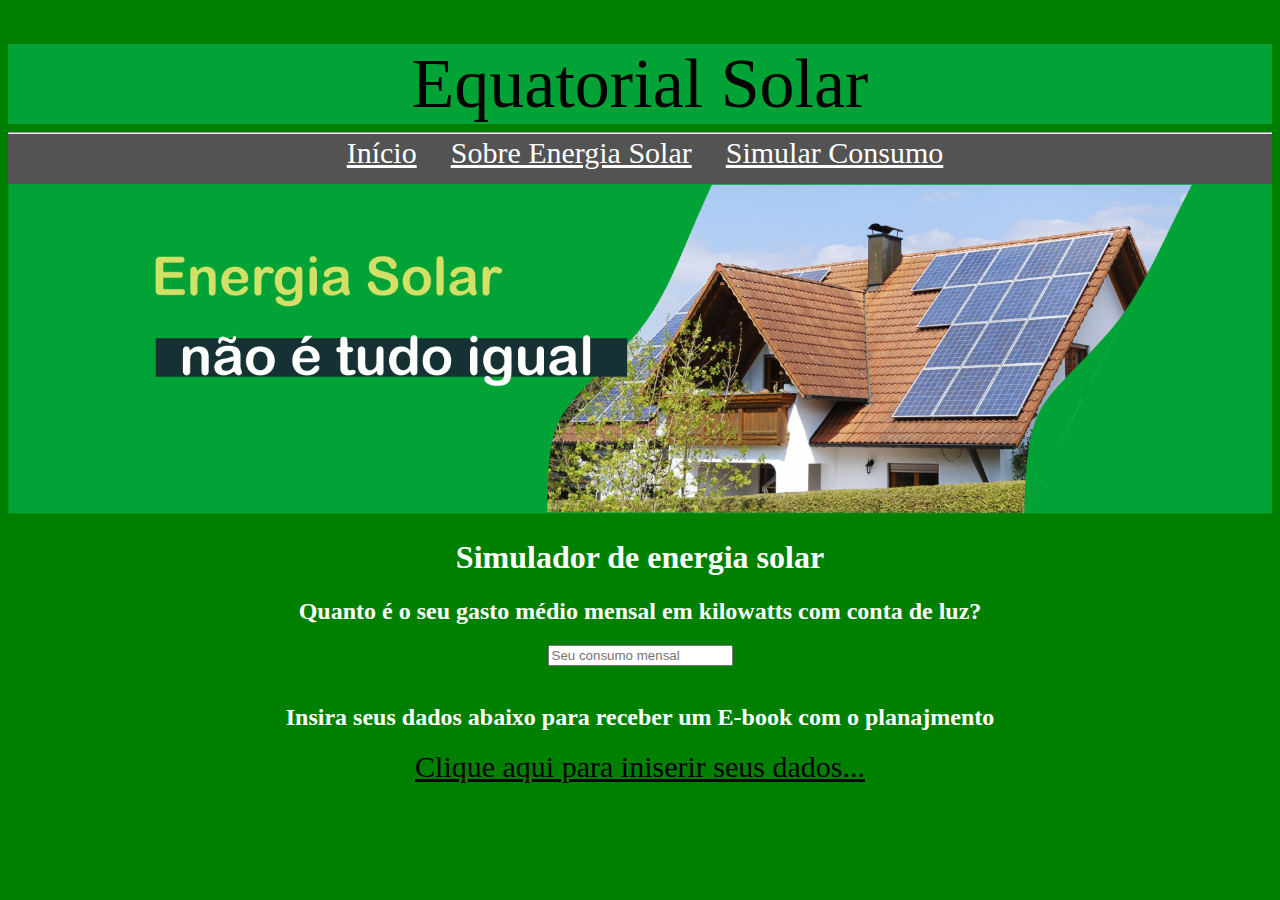
<file: index.html>
<!DOCTYPE html>
<html lang="en">

<head>
    <meta charset="UTF-8">
    <meta http-equiv="X-UA-Compatible" content="IE=edge">
    <meta name="viewport" content="width=device-width, initial-scale=1.0">
    <title>Document</title>
    <link rel="stylesheet" href="styles.css">

</head>

<body>

    <header class="container">
        <!--ÁREA DO CABEÇALHO-->
        <br><br>
        <p class="teto">Equatorial Solar
            <hr>
        </p>
        <br>
        </div>

        <nav id="menu">
            <!--Menu de opcoes-->
            <ul class="menu pags">
                <li class="paginas"><a href="index.html">Início</a></li>
                <li class="paginas"><a href=""target="_blank" >Sobre Energia Solar</a></li>
                <li class="paginas"><a href="" target="_blank">Simular Consumo</a>
                </li>
            </ul>
        </nav> <!-- Fim menu opcoes-->
    </header>

    <img src="img/Untied-1.png" alt="banner">


    <div>
        <h1 id="titulo">Simulador de energia solar</h1>
    </div>

    <div>
        <h2 id="pergunta">Quanto é o seu gasto médio mensal
            em kilowatts com conta de luz?</h2>
    </div>

    <div>
        <input id="caixa" type="number" placeholder="Seu consumo mensal">
    </div>

    <br>

    <div>
        <h2 id="pergunta">Insira seus dados abaixo para receber um E-book com o planajmento</h2>
    </div>

    <div>
        <a id="link" href="./formulario.html">Clique aqui para iniserir seus dados...</a>
    </div>



</body>


</html>
</file>
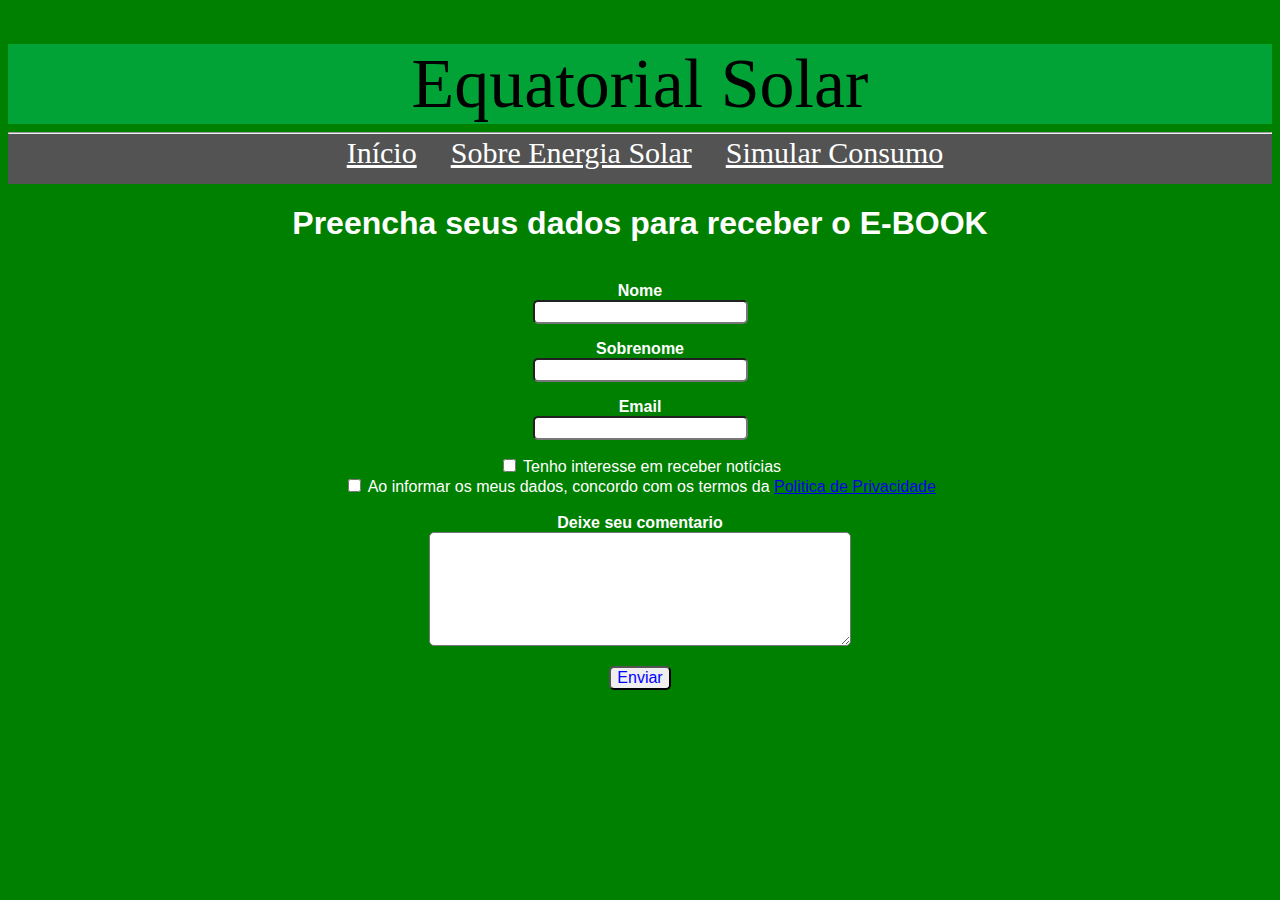
<file: formulario.html>
<!DOCTYPE html>
<html lang="en">
<head>
    <meta charset="UTF-8">
    <meta http-equiv="X-UA-Compatible" content="IE=edge">
    <meta name="viewport" content="width=device-width, initial-scale=1.0">
    <link rel="stylesheet" href="formulario.css">
    <link rel="stylesheet" href="styles.css">
    <title>Document</title>
</head>
<body>
    <header class="container">
        <!--ÁREA DO CABEÇALHO-->
        <br><br>
        <p class="teto">Equatorial Solar
        <hr> </p>
        <br>
        </div>

        <nav id="menu">
            <!--Menu de opcoes-->
            <ul class="menu pags">
                <li class="paginas"><a href="index.html">Início</a></li>
                <li class="paginas"><a href=""target="_blank" >Sobre Energia Solar</a></li>
                <li class="paginas"><a href="" target="_blank">Simular Consumo</a>
                </li>
            </ul>
        </nav> <!-- Fim menu opcoes-->
    </header>
    <div>
        <h1 id="titulo">Preencha seus dados para receber o E-BOOK</h1>
        <br>
    </div>

    <form>
            <div class="campo">
                <label for="nome"><strong>Nome</strong></label><br>
                <input type="text" name="nome" id="nome" >
            </div>

            <div class="campo">
                <label for="sobrenome"><strong>Sobrenome</strong></label><br>
                <input type="text" name="sobrenome" id="sobrenome" required>
            </div>
        
        <div class="campo">
            <label for="email"><strong>Email</strong></label><br>
            <input type="email" name="email" id="email" required>
        </div>

        <input type="checkbox" id="vehicle1" name="vehicle1" value="interesse">
        <label for="vehicle1"> Tenho interesse em receber notícias</label><br>
        <input type="checkbox" id="vehicle2" name="vehicle2" value="concordar">
         <label for="vehicle2"> Ao informar os meus dados, concordo com os termos da </label><a href="https://policies.google.com/privacy?hl=pt-BR"> Politica de Privacidade</a><br>

        <div class="campo">
            <br>
            <label for="comentario"><strong>Deixe seu comentario</strong></label><br>
            <textarea rows="6" style="width: 26em" id="comentario" name="comentario"></textarea>
        </div>

        <button class="botao" type="submit" onsubmit="">Enviar</button>            

    </form>
    
</body>
</html>
</file>
<file: styles.css>
/* Estilizando o hearder */
.teto{
	text-align: center;
	display: block;
	margin: auto;
	background-color: #01a336;
	color: rgb(0, 0, 0);
	font-size: 70px;
	font-family: 'kaushan Script', cursive;
}

#menu{
    text-align: center;
	display: block;
	margin: auto;
	background-color: rgb(83, 83, 83);
	color: white;
	font-family: 'kaushan Script', cursive;
    margin-top: -50px;
}

nav{
    height: 50px;
    display: block;
	clear:both;   
}
 
.paginas{
	display:inline-block;
	position: relative;
    padding-top: 2px;
    margin-right: 30px;
    border-radius: 50px;
}
.paginas:hover  {
    border-radius: double;
    cursor: pointer;
    background-color: rgb(238, 255, 0);
	border-radius: 10px;
}

/*Estilizando links do menu*/
.menu li a{
	text-align: center;
	margin: auto;
	background-color: rgb(83, 83, 83);
	color: rgb(255, 255, 255);
	font-size: 30px;
	font-family: 'kaushan Script', cursive;
}
 


/*FIM DA CONFIGURAÇÃO DO MENU*/
body{
	background-color: green;
    color: white;
    text-align: center;
}

#titulo{
    text-align: center;
}

#pergunta{
    text-align: center;
}

img {
    width: 100%;
  }

  input[type=number]::-webkit-inner-spin-button,
  input[type=number]::-webkit-outer-spin-button {
      -webkit-appearance: none;
      margin: 0;
  }
#link{
	border-color: aliceblue;
	font-size: 30px;
	border-radius: 50px;
	color: rgb(0, 0, 0);
}

#link:hover{
	cursor: pointer;
	color: white;
}
</file>
<file: formulario.css>
#titulo {
    font-family: sans-serif;
    color: white;
    
} 
body{
    
    background-color: green;
    font-family: sans-serif;
    text-align: center;
    color: white;
    
}
input, textarea, button {
    font-family: sans-serif;
    font-size: 1em;
    color: blue;
    border-radius: 5px;
}

.campo {
    margin-bottom: 1em;
}
</file>
